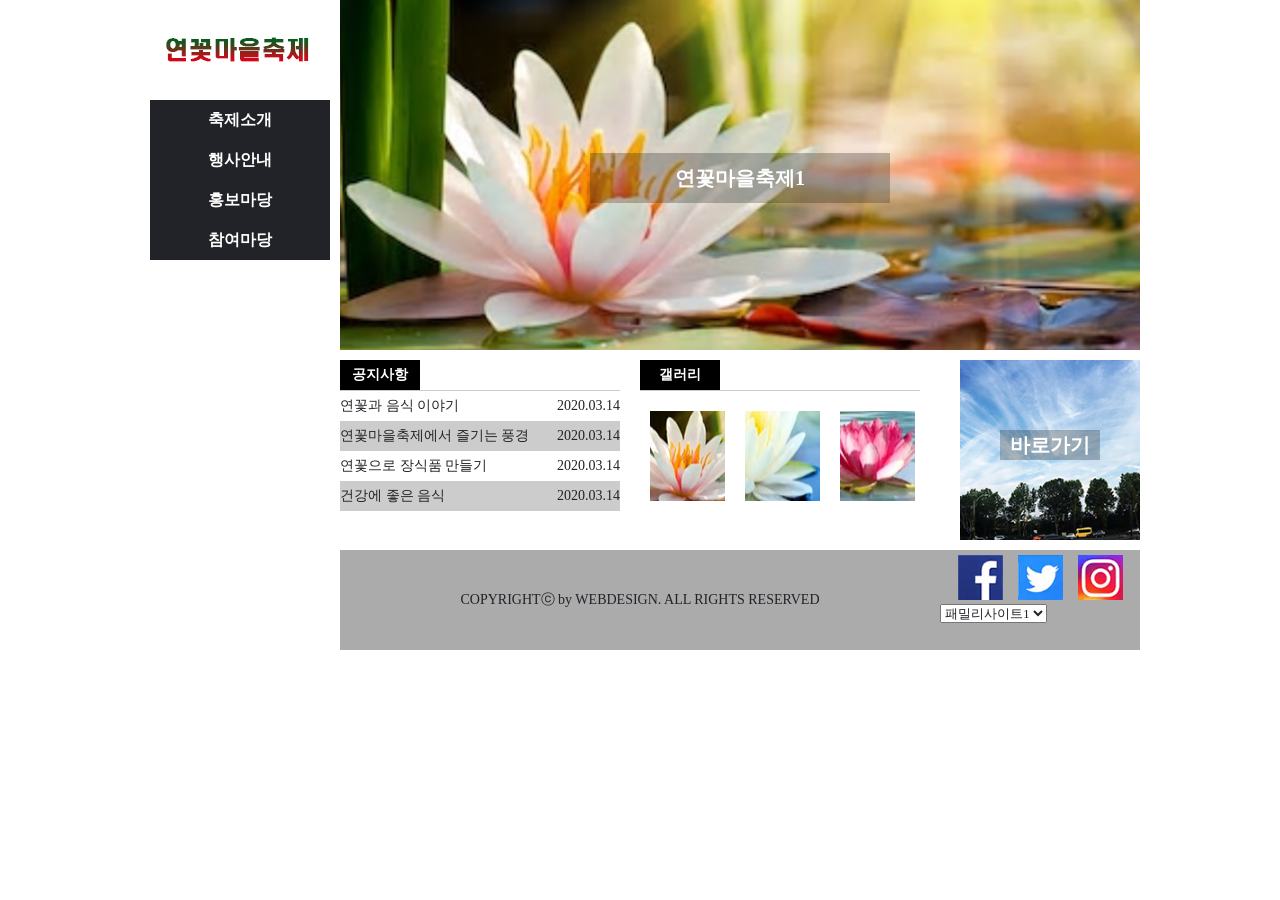
<file: index.html>
<!DOCTYPE html>
<html lang="ko">
<head>
    <meta charset="UTF-8">
    <title>연꽃마을축제</title>
    <link rel="stylesheet" href="css/style.css" type="text/css" rel="stylesheet">
    <!-- type="text/css" = html5부터 사용해도,안해도됨 -->
    <script src="javascript/jquery-1.12.3.js"></script>
    <script src="javascript/script.js"></script>
</head>
<body>
    <header>
        <!-- 로고, 메뉴 -->
        <div class="top">
            <div class="logo">
                <a href="#"><img src="images/logo.jpg" alt="로고"></a>
            </div>
            <nav class="menu">
                <ul class="navi">
                    <li><a href="#">축제소개</a>
                        <ul class="submenu">
                            <li><a href="#">초대말씀</a></li>
                            <li><a href="#">축제개요</a></li>
                            <li><a href="#">축제연혁</a></li>
                            <li><a href="#">오시는길</a></li>
                        </ul>
                    </li>
                    <li><a href="#">행사안내</a>
                        <ul class="submenu">
                            <li><a href="#">셔틀버스안내</a></li>
                            <li><a href="#">행사안내</a></li>
                            <li><a href="#">행사일정</a></li>
                        </ul>
                    </li>
                    <li><a href="#">홍보마당</a>
                        <ul class="submenu">
                            <li><a href="#">축제소식</a></li>
                            <li><a href="#">보도자료</a></li>
                            <li><a href="#">음식레시피</a></li>
                        </ul>
                    </li>
                    <li><a href="#">참여마당</a>
                        <ul class="submenu">
                            <li><a href="#">참가후기</a></li>
                            <li><a href="#">포토갤러리</a></li>
                        </ul>
                    </li>
                </ul>
            </nav>
        </div>
    </header>

    <!-- 이미지 슬라이드 -->
    <div class="imgslide">
        <a href="#">
            <img src="images/img1.jpg" alt="이미지1">
            <span class="imgtext">연꽃마을축제1</span>
        </a>
        <a href="#">
            <img src="images/img2.jpg" alt="이미지2">
            <span class="imgtext">연꽃마을축제2</span>
        </a>
        <a href="#">
            <img src="images/img3.jpg" alt="이미지3">
            <span class="imgtext">연꽃마을축제3</span>
        </a>
    </div>

    <!-- 공지사항, 갤러리, 바로가기 -->
    <div class="contents">
        <div class="notice">
            <div class="tab"><h4>공지사항</h4></div> 
            <ul>
                <li><a href="#">연꽃과 음식 이야기
                    <span>2020.03.14</span></a></li>
                <li><a href="#">연꽃마을축제에서 즐기는 풍경
                    <span>2020.03.14</span></a></li>
                <li><a href="#">연꽃으로 장식품 만들기
                    <span>2020.03.14</span></a></li>
                <li><a href="#">건강에 좋은 음식
                    <span>2020.03.14</span></a></li>
            </ul>
        </div>
        <div class="gallery">
            <div class="tab"><h4>갤러리</h4></div>
            <ul>
                <li><a href="#"><img src="images/icon1.jpg" alt="icon1"></a></li>
                <li><a href="#"><img src="images/icon2.jpg" alt="icon2"></a></li>
                <li><a href="#"><img src="images/icon3.jpg" alt="icon3"></a></li>
            </ul>
        </div>
        <div class="shortcut">
            <a href="#">
            <img src="images/contents.jpg" alt="바로가기">
            <span class="sctext">바로가기</span>
            </a>
        </div>

        <div id="modal">
            <div class="modal_up">
                <div class="uptitle">공지사항</div>
                <div class="upbody">연꽃과 음식 이야기 관련 책자는 안내 사무실에서 받아가세요</div>
                <div class="btn">닫기</div>
            </div>
        </div>

    </div>

    <footer>
        <div class="bottom">
            <div class="copy">
                COPYRIGHTⓒ by WEBDESIGN. ALL RIGHTS RESERVED
            </div>

            <!-- sns, 패밀리사이트 영역을 묶는 site영역 -->
            <div class="site">
                <div class="sns">
                    <ul>
                        <li><a href="#"><img src="images/sns1.jpg" alt="sns1"></a></li>
                        <li><a href="#"><img src="images/sns2.jpg" alt="sns2"></a></li>
                        <li><a href="#"><img src="images/sns3.jpg" alt="sns3"></a></li>
                    </ul>
                </div>
                <div class="familsite">
                    <select name="sitelist"><!-- select - 드롭다운 목록 박스 지정-->
                        <option value="#">패밀리사이트1</option><!-- option - 드롭다운 목록 항목 지정-->
                        <option value="#">패밀리사이트2</option>
                        <option value="#">패밀리사이트3</option>
                    </select>
                </div>
            </div>
        </div>
    </footer>

</body>
</html>
</file>
<file: css/style.css>
﻿@charset "utf-8";

*{/* 별(*)은 전체를 택한다는 의미, 모든 엘리먼트에 적용되는 스타일 지정 */
    margin: 0 auto;/* 좌우 바깥 여백을 자동 할당하여 중앙 정렬로 만듬 */
    padding: 0;
    list-style: none;/*리스트 태그(ul, ol, li)에 목록스타일(점, 기호)을 없애주는 속성*/
    font-family: "맑은 고딕";
    color: #222328;
}

body{
    width: 1000px;
    background-color: #ffffff;
    font-size: 20px;
}

a{
    text-decoration: none;/*링크가 걸린 텍스트(a태그)에 기본속성인 밑줄이 나타나지 않도록 지정*/
    display: block;/* 박스요소를 block속성으로 표하며 요소 앞뒤로 줄바꿈 되도록함 한 줄 전체(너비100%)를 차지하게 함 */
    /* a태그와 img태그는 기본이 인라인요소이다 */
}

header{
    float: left;/* 박스요소이기 때문에 각각 다른줄?한줄?에 나타나게됨 이것을 해결하기 위해
     플롯레프트 속성을 사용하여 박스요소를 왼쪽으로 띄어서 배치한다 */
}

.top{/* 와이어프레임을 보면 top부분이 왼쪽 전체를 차지하고 있다 */
    float: left;
    height: 650px;/* 와이어프레임에 제시된 각 영역의 높이를 더한 값 */
    width: 200px;/* 임의로 지정 */
}

.logo{
    float: left;
    height: 40px;
    width: 200px;
    margin: 30px 0;/*로고의 위아래로 여백을 주기위해 지정*/
}

.menu{
    width: 180px;
    top: 100px;/*메뉴가 위로부터 100px떨어져 나가게 함 ??? 사실 뭔지 잘 모르겟음 margin-top인가*/
    text-align: center;/*text 가운데정렬*/
}

.navi>li{
    float: left;
    width: 180px;
}

.navi>li>a{
    height: 40px;
    width: 180px;
    line-height: 40px;
    font-size: 16px;
    font-weight: bold;
    background-color: #222328;
    color: #ffffff;
}

.navi>li>a:hover{
    background-color: #930930;
    color: #ffff00;
}

.submenu{
    float: left;
    width: 100%;
    display: none;/*서브메뉴가 나타나지 않게 지정*/
}

.submenu>li>a{
    height: 40px;
    width: 180px;
    line-height: 40opx;
    font-size: 14px;
    font-weight: bold;
    background-color: #cccccc;
    color: #ffffff;
}

.submenu>li>a:hover{
    background-color: #999999;
    color: #ffff00;
}

.imgslide{/*이미지와 이미지 위 텍스트 영역*/
    float: right;
    height: 350px;
    width: 800px;/* 왼쪽 메뉴가 들어갈 영역(.top)의 넓이를 200으로 지정했으므로 전체넓이에서 200을 뺀 값으로 지정 */
    position: relative;/*기준점*/
}

.imgslide>a{
    display: block;
    position: absolute;/*imgslide를 기준으로 삼아 절대 좌표값을 가지게 됨*/
    left: 0;
    top: 0;
}

.imgtext{/*이미지위에 나타날 글자*/
    height: 50px;
    width: 300px;
    position: absolute;
    margin: -25px 0 0 -150px;
    text-align: center;
    color: #ffffff;
    font-weight: bold;
    line-height: 50px;
    background-color: rgba(40,40,40,0.3);
    left: 50%;/*컨테이너 시작점을 기준으로 50%의 여백*/
    top: 50%;/*컨테이너 시작점을 기준으로 50%의 여백*/
    /*
        부모요소에 position:relative를 주고
        자식요소에 position:absolute를 적용한 후

        margin-top : height의 1/2 음수값(-);,
        margin-left : width의 1/2 음수값(-); ex) margin: -25px 0 0 -150px;
        left: 50%;
        top: 50%;

        이 조합으로 준다면 수평, 수직으로 동시에 가운데 정렬을 할 수 있다
    */
}


.contents{/*공지사항, 갤러리, 바로가기를 묶어주는 영역*/
    float: right;
    height: 200px;
    width: 800px;
}

.notice{
    float: left;
    height: 190px;
    width: 280px;
    margin-top: 10px;
}

.tab{
    float: left;
    width: 300px;
}

.tab>h4{
    float: left;
    height: 30px;
    height: 30px;
    width: 80px;
    line-height: 30px;
    text-align: center;
    font-size: 14px;
    font-weight: bold;
    color: #ffffff;
    background-color: #000000;
}

.notice>.tab{/*공지사항 글자영역의 스타일 지정*/
    width: 280px;
    border-bottom: 1px solid #cccccc;
}

.notice ul{
    float: left;
    height: 30px;
    width: 280px;
    line-height: 30px;
    font-size: 14px;
}

.notice li span{/*notice요소의 후손(하위요소에 해당하는 모든)요소 span에 지정*/
    float: right;
}

.notice li:nth-child(2n){/*.notice요소의 후손요소 li요소의 2배수 요소의 스타일 지정*/
    background-color: #cccccc;
}

.notice li:hover{
    font-weight: bold;
}

.gallery{
    float: left;
    height: 190px;
    width: 300px;
    margin-top: 10px;
    margin-left: 20px;
}

.gallery>div{/*.gallery>tab*/
    width: 280px;
    border-bottom: 1px solid #cccccc;
}

.gallery ul li{/*이미지 간격사이에 padding:10px,mt:10px 여백설정*/
    float: left;
    padding: 10px;
    margin-top: 10px;
}

.gallery img{/*각각 이미지에 크기 설정*/
    height: 90px;
    width: 75px;
}

.gallery li:hover{
    opacity: 0.5;/*마우스를 올리면 불투명도 50%로 나타나도록 설정*/
}

.shortcut{
    float: left;
    height: 200px;
    width: 200px;/* 정해진 값이 없으므로 임의로 800/3 해서 지정 */
}

.shortcut img{
    float: right;
    margin-top: 10px;
    height: 180px;
    width: 180px;
}

.sctext{/*바로가기 text영역의 스타일 지정*/
    float: right;
    height: 30px;
    width: 100px;
    position: absolute;
    text-align: center;
    color: #ffffff;
    font-weight: bold;
    line-height: 30px;
    background-color: rgba(40, 40,40,0.3);
    margin-top: 80px;
    margin-left: 60px;
}

.sctext:hover{
    opacity: 0.5;/*불투명도*/
}

#modal{
    width: 100%;
    height: 100%;
    position: absolute;
    left: 0;
    top: 0;
    background: rgba(0,0,0,0.6);
    z-index: 1;
    display: none;/*처음엔 나타나지 않도록 d:n처리*/
}

#modal.active{/*#modal에 active 클래스가 추가되면 나타냄*/
    display: block;
}

.modal_up{/*모달레이어가 팝업될때 나타나는 영역*/
    width: 400px;
    height: 300px;
    position: fixed;
    left: 40%;
    top: 40%;
    background-color: #ffffff;
}

.uptitle{
    margin-top: 20px;
    text-align: center;
    line-height: 30px;
    font-size: 20px;
    font-weight: bold;
}

.upbody{
    padding: 30px;
    text-align: center;
    font-size: 15px;
    line-height: 40px;
}

.btn{
    height: 20px;
    width: 80px;
    cursor: pointer;/*해당 태그 위에 위치하는 마우스 커서의 모양을 변경*/
    display: block;
    text-align: center;
    font-size: 15px;
    font-weight: bold;
    border-right: 3px;
    background: #cccccc;
    position: absolute;
    right: 10px;
    bottom: 10px;
}

footer{
    float: right;
}

.bottom{
    float: left;/*푸터영역내에서 .copy, .site, .familsite 영역이 왼쪽부터 배치되도록 지정*/
    height: 100px;
    width: 800px;
    background-color: #ababab;
}

.copy{
    float: left;/*푸터영역의 왼쪽*/
    height: 100px;
    width: 600px;
    text-align: center;
    font-size: 14px;
    line-height: 100px;
}

.site{
    float: right;/*푸터영역의 오른쪽*/
    height: 100px;
    width: 200px;
}

.sns{
    float: right;
    height: 50px;/*.site는 두 행으로 구분되므로 100/2 해서 지정*/
    width: 200px;
}

.sns ul{
    text-align: center;
}

.sns ul li{
    display: inline-block;/*하단 sns가 한줄에 표시되도록 inline과 block의 속성을 같이 가지고 있도록 변경*/
}

.sns img{
    height: 45px;
    width: 45px;
    padding: 5px;
}

.sns img:hover{
    opacity: 0.5;
}
.familysite{
    float: right;
    height: 50px;/*.site는 두 행으로 구분되므로 100/2 해서 지정*/
    width: 200px;
}

.familysite select{
    float: right;
    height: 30px;
    width: 180px;
    margin: 10px 10px 0 0;
    font-size: 14px;
}
</file>
